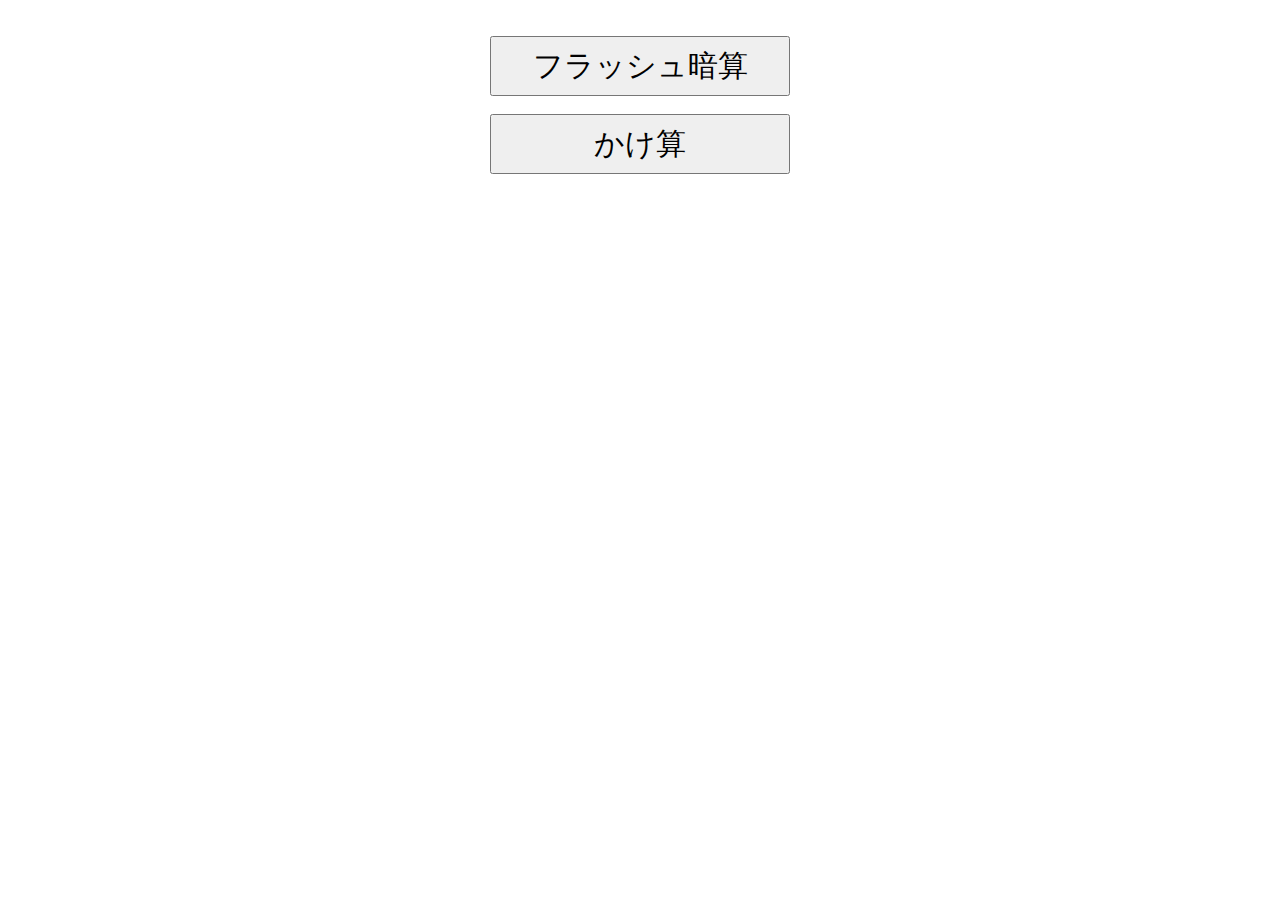
<file: index.html>
<!DOCTYPE html>
<html lang="ja">

<head>
  <meta charset="utf-8">
  <meta name="viewport" content="width=device-width, initial-scale=1, shrink-to-fit=no">
  <meta name="theme-color" content="#000000">
  <title>フラッシュ暗算</title>
  <script type="text/javascript" src="script.js"></script>
  <link rel="stylesheet" type="text/css" href="style.css" />
</head>

<body>
  <div class = "maindiv">
    <br>
    <br>
    <button type="button" class = "menu-btn maindiv" onclick="nextPage(1,2,1)">フラッシュ暗算</button>  
    <br>
    <button type="button" class = "menu-btn maindiv" onclick="nextPage(1,1,2)">かけ算</button>  
    <br>
  </div>
</body>
</html>
</file>
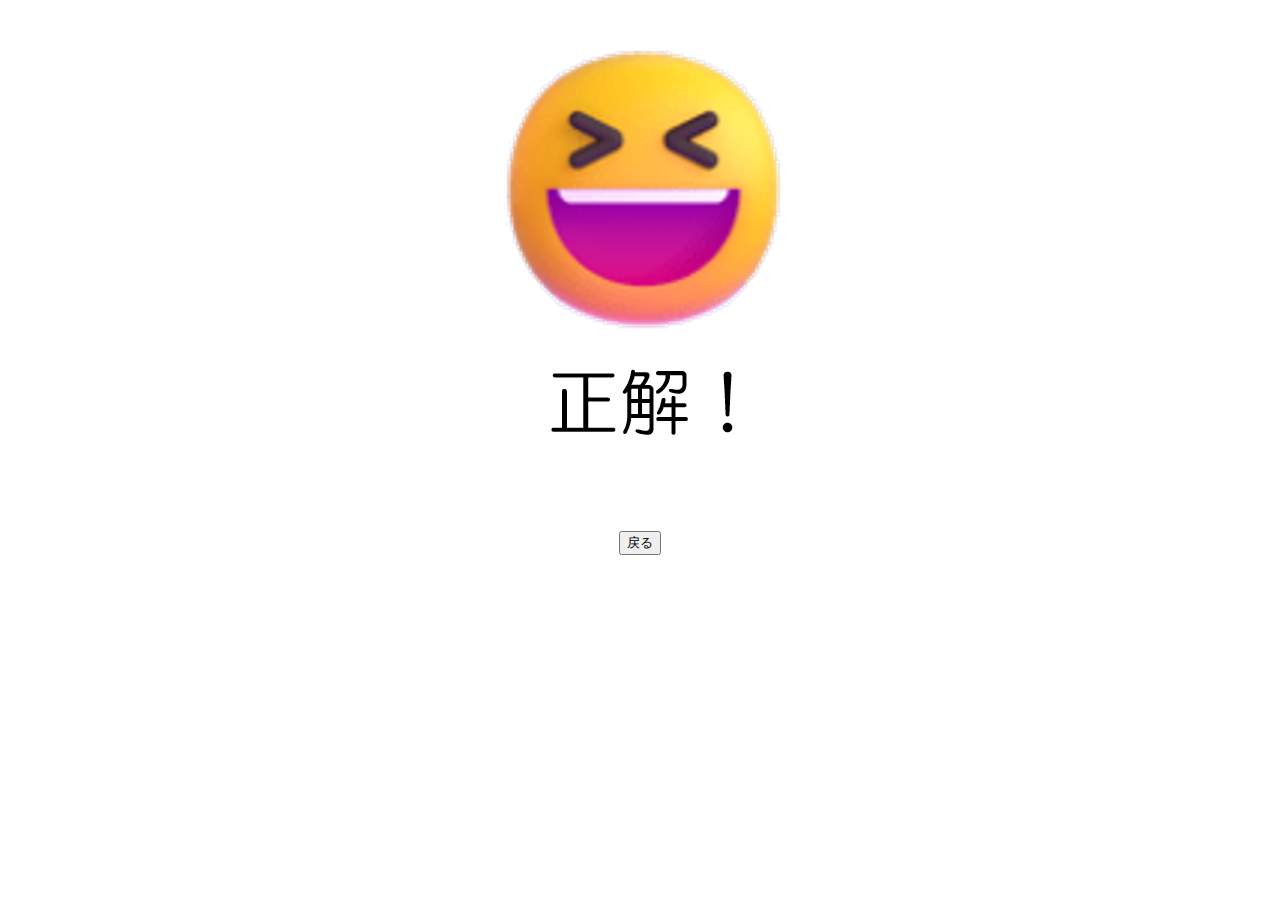
<file: collect.html>
<!DOCTYPE html>
<html lang="ja">

<head>
  <meta charset="utf-8">
  <meta name="viewport" content="width=device-width, initial-scale=1, shrink-to-fit=no">
  <meta name="theme-color" content="#000000">
  <title>フラッシュ暗算</title>
  <script type="text/javascript" src="script.js"></script>
  <link rel="stylesheet" type="text/css" href="style.css" />
</head>

<body>
  <div class = "maindiv">
    <img src="collect.png">
    <p id = "main"></p>
    <script>
      //console.log(location.search);
      let var1 = location.search;
      let var2 = var1.split('&');

      let interval = var2[0].split('=')[1];
      let digit = var2[1].split('=')[1];
      let index = var2[2].split('=')[1];
    </script>
    <div>
      <button type="button" onclick="back(interval, digit, index)">戻る</button>
    </div>  
  </div>
</body>
</html>
</file>
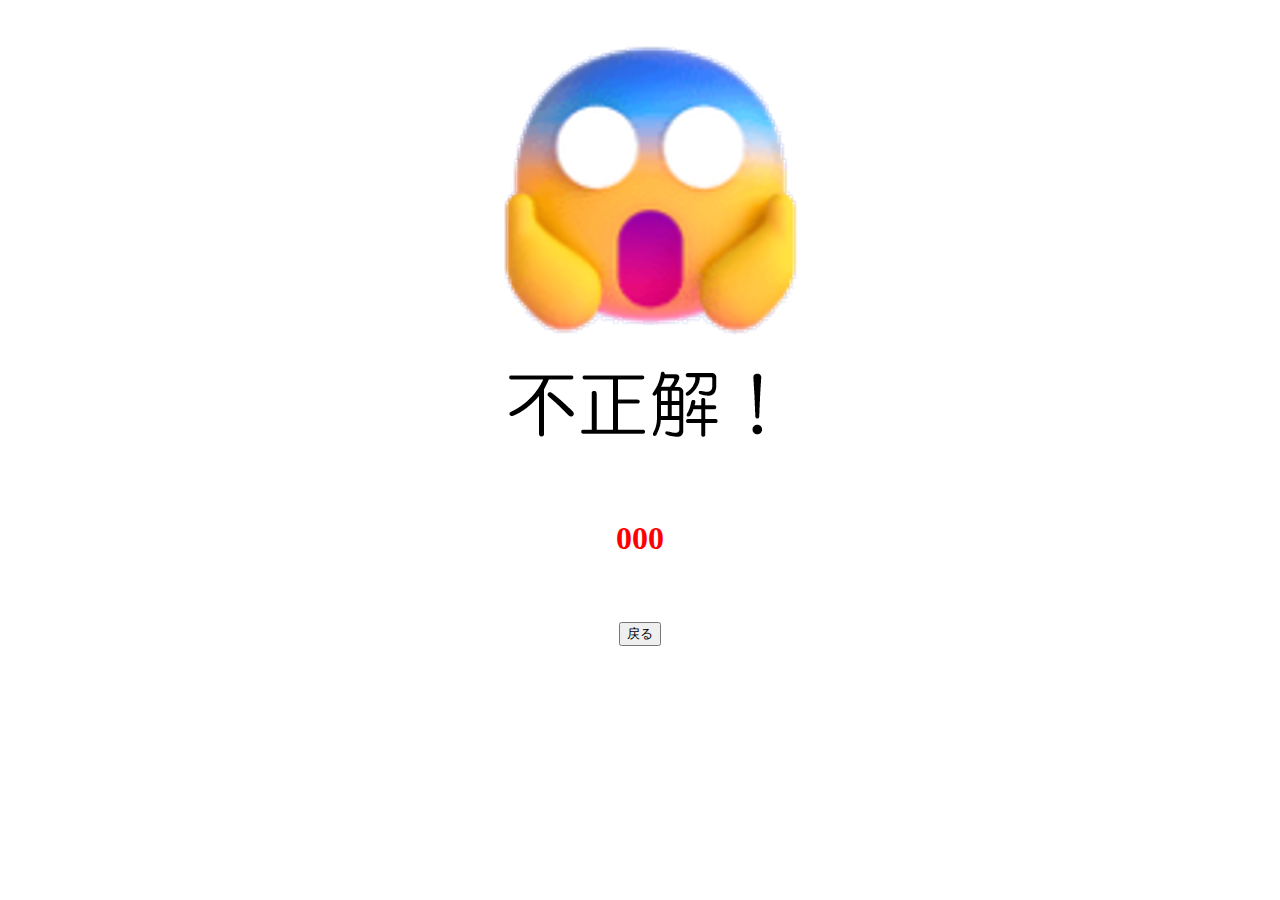
<file: incollect.html>
<!DOCTYPE html>
<html lang="ja">

<head>
  <meta charset="utf-8">
  <meta name="viewport" content="width=device-width, initial-scale=1, shrink-to-fit=no">
  <meta name="theme-color" content="#000000">
  <title>フラッシュ暗算</title>
  <script type="text/javascript" src="script.js"></script>
  <link rel="stylesheet" type="text/css" href="style.css" />
</head>

<body>
  <div class = "maindiv">
    <img src="incollect.png">
    <h1 id = "collect_answer" class = "collect_answer">000</h1>
    <h1>   </h1>
    <script>
      //console.log(location.search);
      let var1 = location.search;

      let var2 = var1.split('&');
      let var3 = var2[0].split('=');

      let interval = var2[1].split('=')[1];
      let digit = var2[2].split('=')[1];
      let index = var2[3].split('=')[1];

      dispAnswer(var3[1]);

      //let var2 = var1.split('=');
      //dispAnswer(var2[1]);


    </script>
    <div>
      <button type="button" onclick="back(interval, digit, index)">戻る</button>
    </div>  
  </div>
</body>
</html>
</file>
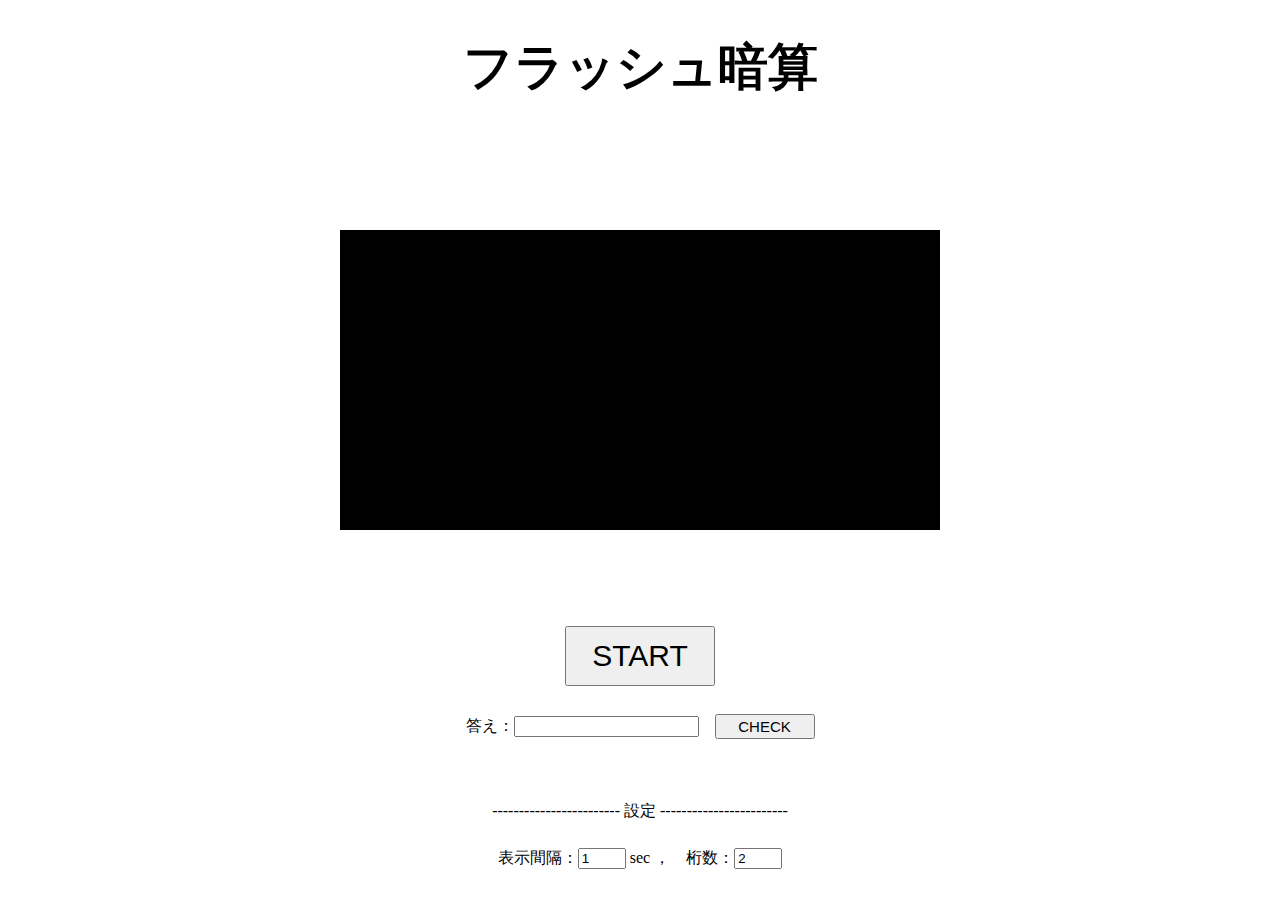
<file: main.html>
<!DOCTYPE html>
<html lang="ja">

<head>
  <meta charset="utf-8">
  <meta name="viewport" content="width=device-width, initial-scale=1, shrink-to-fit=no">
  <meta name="theme-color" content="#000000">
  <title>フラッシュ暗算</title>
  <script type="text/javascript" src="script.js"></script>
  <link rel="stylesheet" type="text/css" href="style.css" />
</head>

<body>
<div class = "maindiv">
    <h1  id = "title" class = "large-msg">フラッシュ暗算</h1>
    <p id = "main" class = "flashbox">　　</p>
    <button type="button" class = "large-btn maindiv" onclick="start()">START</button>  
    <br>
    <div class = "ans-space">
      <label>答え：<input type="number" id = "answer" >　</label>
      <button type="button" class = "small-btn maindiv" onclick="check()">CHECK</button>  
    </div>  
    <br>
    <br>
    <div>
      <p class = "basic-msg">------------------------ 設定 ------------------------</p>
      <div class = "ans-space">
        <label>表示間隔：<input type="number" id = "interval" value="1" class = "settingbox" > sec ，　</label>
        <br>
        <label>桁数：<input type="number" id = "digit"  value="2" class = "settingbox" ></label>
      </div>
      <script>
        //console.log(location.search);
        let var1 = location.search;
        let var2 = var1.split('&');
        //console.log("var2[0] = ", var2[0]);
        //console.log("var2[1] = ", var2[1]);
        if(var2[2] !== undefined) {      //最後尾で確認
          let interval = var2[0].split('=')[1];
          let digit = var2[1].split('=')[1];
          let index = var2[2].split('=')[1];
          console.log("interval =", interval);
          console.log("digit =", digit);
          console.log("index =", index);
          //if(typeof interval === "number"){
            resetSetting(interval, digit, index);
          //}
        }
      </script>  
    </div>
  </div>
</body>
</html>
</file>
<file: style.css>
/* まず、style.cssにこのルールを書き入れてください。 */
body {
    font-size: 100%;
    display : grid;
    place-content : center;
    place-items: center; 
    font-family: 'HG丸ｺﾞｼｯｸM-PRO'; 
    margin: auto;
}
  
.flashbox {
    width: 600px;
    height: 300px;
    font-size: 600%;
    background-color: black;
    color:white;
    display : grid;
    place-content : center;
}



.maindiv {
    display : grid;
    place-content : center;
    place-items: center;
}


.collect_answer {
    color: red;
    font-family: 'HG丸ｺﾞｼｯｸM-PRO'; 
    display : grid;
    place-content : center;
    place-items: center;    
}

.large-msg {
    display : grid;
    place-content : center;
    place-items: center;  
    font-size: 50px;
    font-family: 'HG丸ｺﾞｼｯｸM-PRO', cursive; 
}

.basic-msg {
    font-family: 'HG丸ｺﾞｼｯｸM-PRO'; 
    display : grid;
    place-content : center;
    place-items: center;    
}

.large-btn{
    width: 150px;
    height: 60px;
    font-size: 30px;
}

.small-btn  {
    width: 100px;
    height: 25px;
    font-size: 15px;
}

.ans-space {
    white-space: nowrap;
    display: flex;
    flex-wrap: nowrap;
    padding: 10px;
    width: 500px;

    place-content : center;
    place-items: center;
}

.setting-space {
    display: flex;
    padding: 10px;
    width: 500px;

}

.settingbox{
    width: 3em;
}

.menu-btn{
    width: 300px;
    height: 60px;
    font-size: 30px;
}

/* 未使用 */
.answerbox{
    padding: 0.5em;
    width: 8em;
    font-size: 30px;
    height: 25px;
}
</file>
